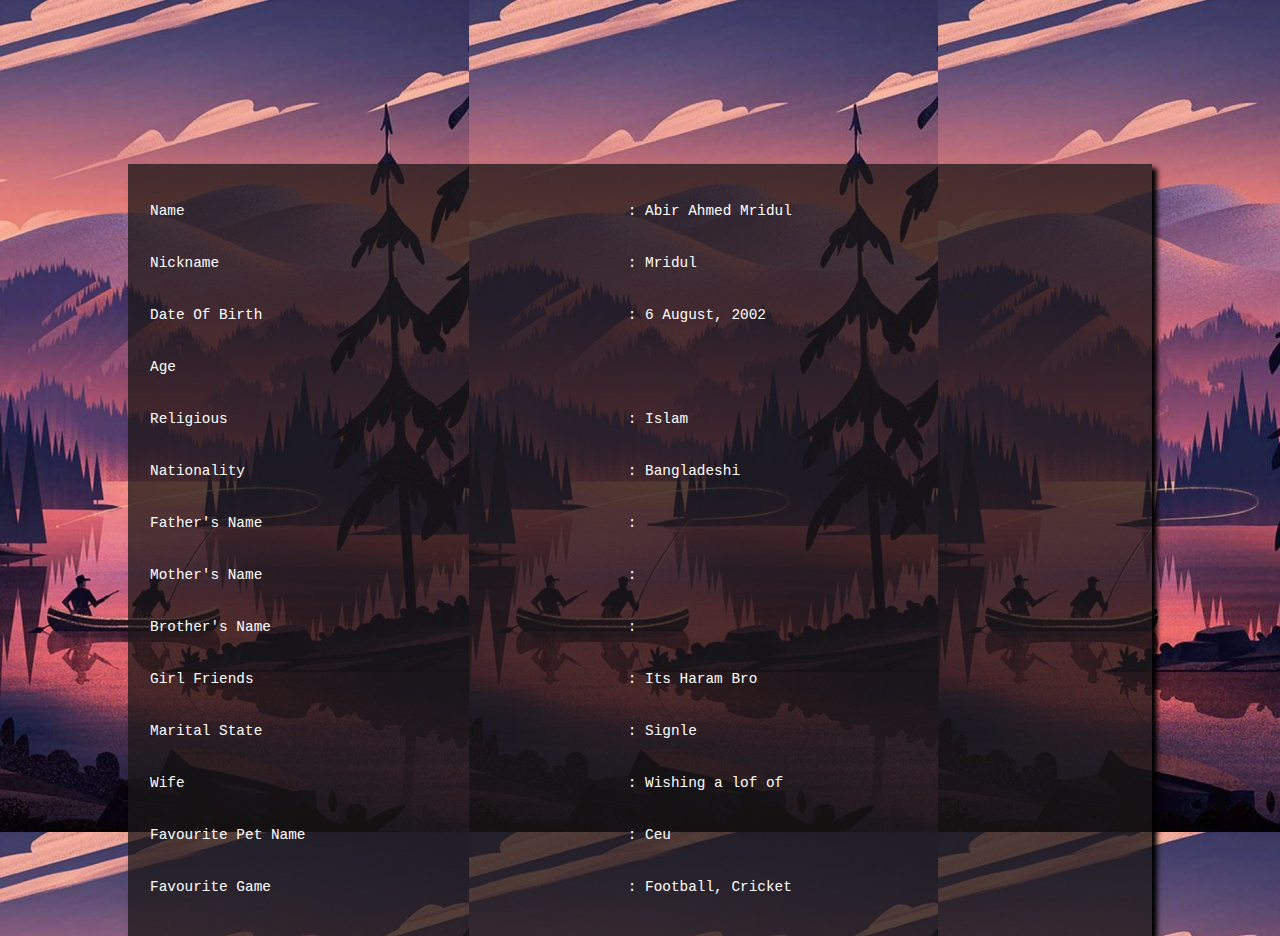
<file: details.html>
<!DOCTYPE html>
<html lang="en">
<head>
    <meta charset="UTF-8">
    <meta http-equiv="X-UA-Compatible" content="IE=edge">
    <meta name="viewport" content="width=device-width, initial-scale=1.0">
    <title>Details</title>
    <link href="style2_mobile.css" rel="stylesheet">
</head>
<body>
    <main>
        <table>
            <tr>
                <td>Name</td>
                <td>: Abir Ahmed Mridul</td>
            </tr>
            <tr>
                <td>Nickname</td>
                <td>: Mridul</td>
            </tr>
            <tr>
                <td>Date Of Birth</td>
                <td>: 6 August, 2002</td>
            </tr>
            <tr>
                <td>Age</td>
                <td></td>
            </tr>
            <tr>
                <td>Religious</td>
                <td>: Islam</td>
            </tr>
            <tr>
                <td>Nationality</td>
                <td>: Bangladeshi</td>
            </tr>
            <tr>
                <td>Father's Name </td>
                <td>: </td>
            </tr>
            <tr>
                <td>Mother's Name</td>
                <td>: </td>
            </tr>
            <tr>
                <td>Brother's Name</td>
                <td>: </td>
            </tr>
            <tr>
                <td>Girl Friends</td>
                <td>: Its Haram Bro</td>
            </tr>
            <tr>
                <td>Marital State</td>
                <td>: Signle</td>
            </tr>
            <tr>
                <td>Wife</td>
                <td>: Wishing a lof of</td>
            </tr>
            <tr>
                <td>Favourite Pet Name</td>
                <td>: Ceu</td>
            </tr>
            <tr>
                <td>Favourite Game</td>
                <td>: Football, Cricket</td>
            </tr>
            <tr>
                <td></td>
                <td></td>
            </tr>
        </table>
    </main>
</body>
</html>
</file>
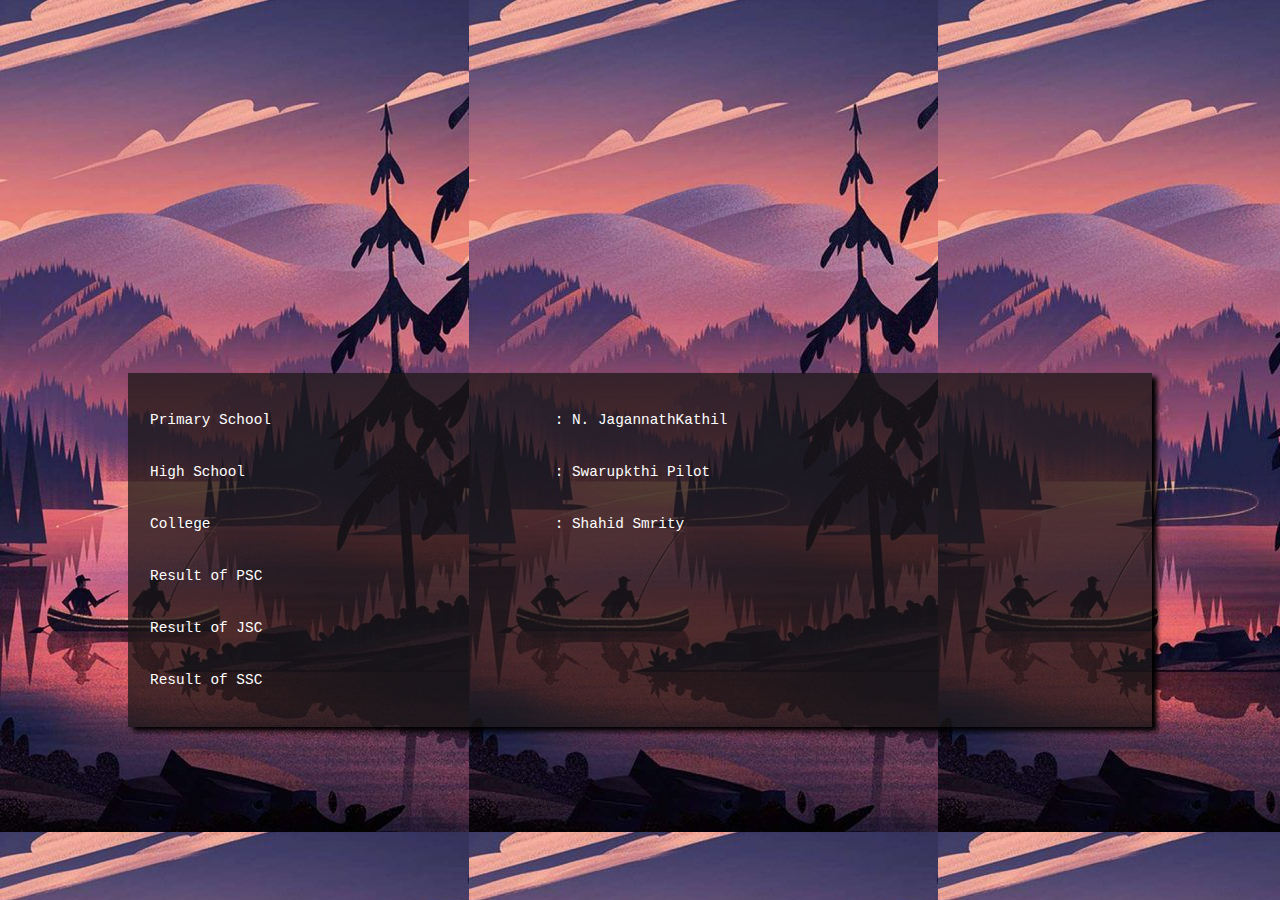
<file: education.html>
<!DOCTYPE html>
<html lang="en">
<head>
    <meta charset="UTF-8">
    <meta http-equiv="X-UA-Compatible" content="IE=edge">
    <meta name="viewport" content="width=device-width, initial-scale=1.0">
    <title>Education</title>
    <link href="style2_mobile.css" rel="stylesheet">
</head>
<body>
    <main>
        <table>
            <tr>
                <td>Primary School</td>
                <td>: N. JagannathKathil</td>
            </tr>
            <tr>
                <td>High School</td>
                <td>: Swarupkthi Pilot</td>
            </tr>
            <tr>
                <td>College</td>
                <td>: Shahid Smrity</td>
            </tr>
            <tr>
                <td>Result of PSC</td>
                <td></td>
            </tr>
            <tr>
                <td>Result of JSC</td>
                <td></td>
            </tr>
            <tr>
                <td>Result of SSC</td>
                <td></td>
            </tr>
        </table>
    </main>
</body>
</html>
</file>
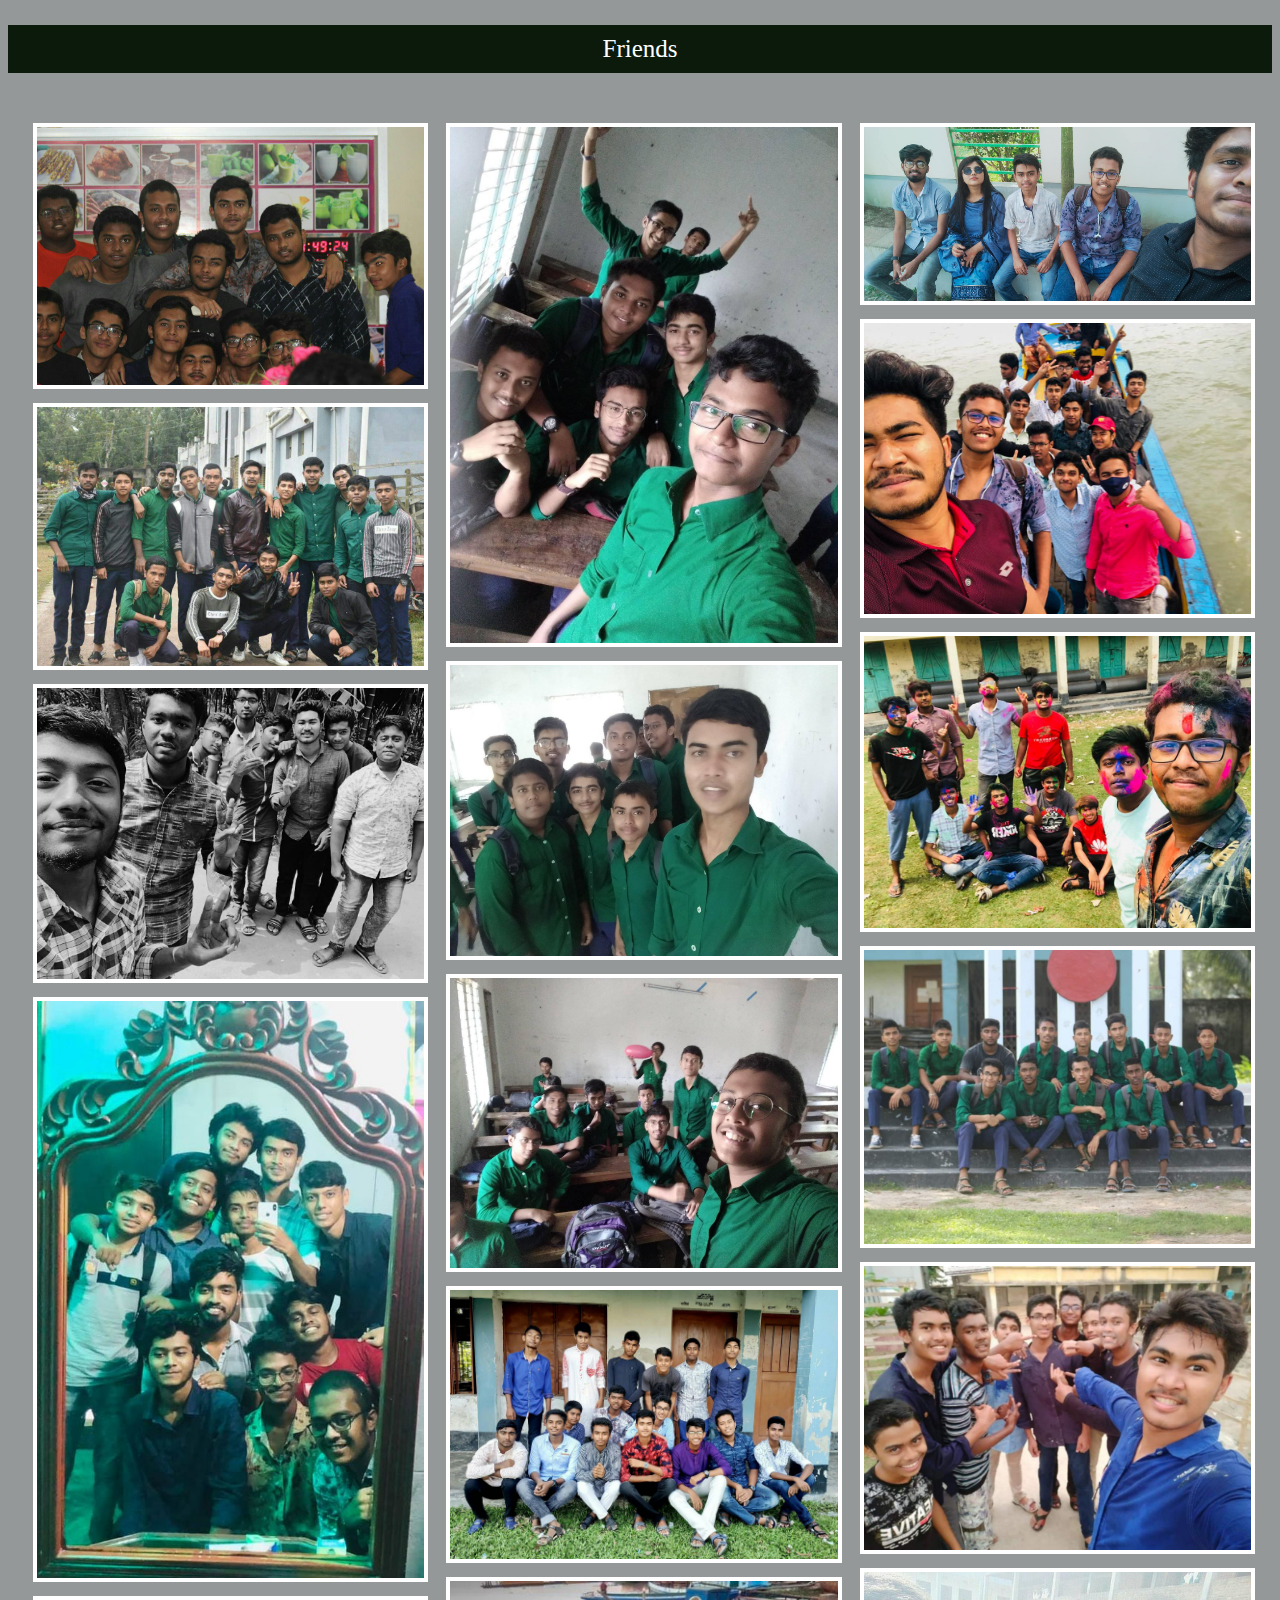
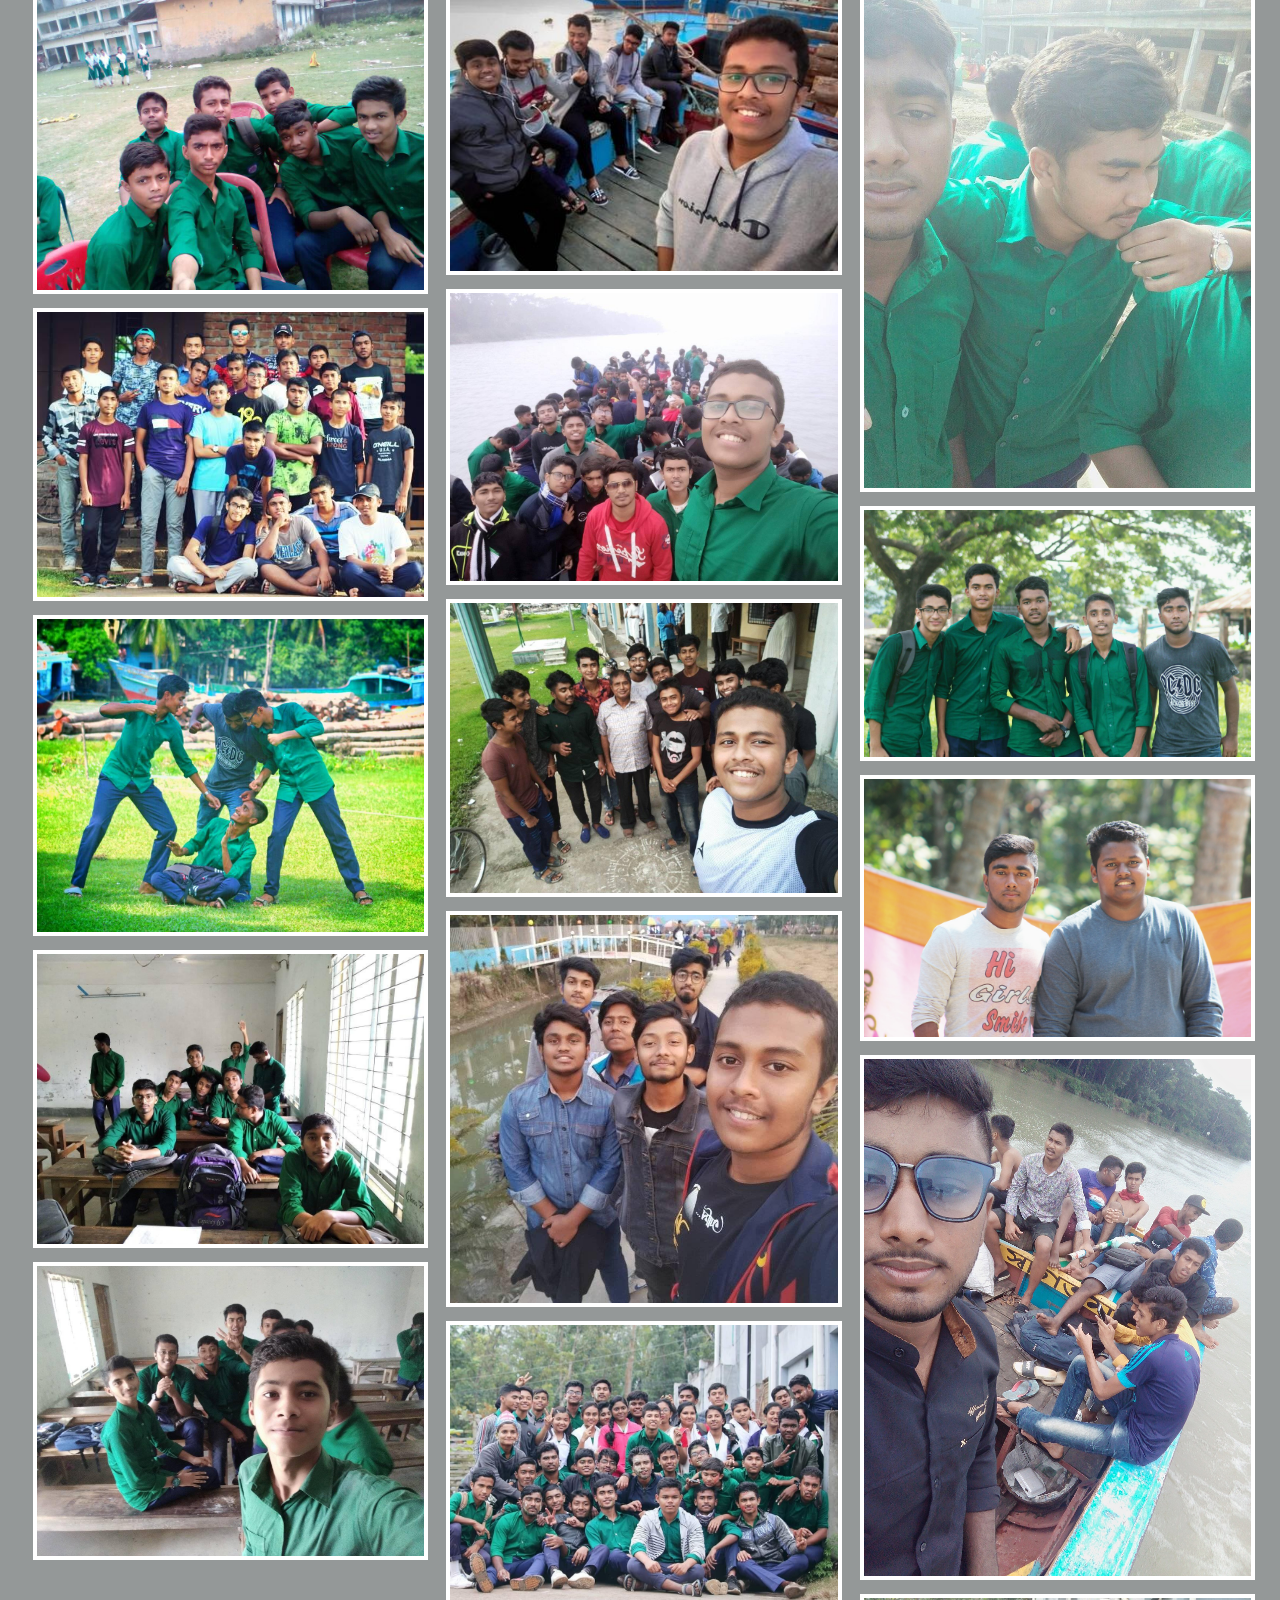
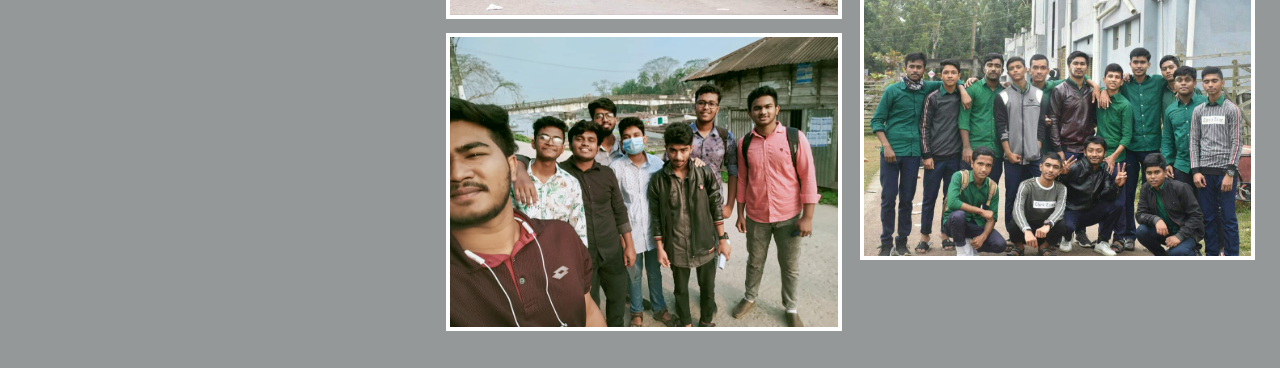
<file: friends.html>
<!DOCTYPE html>
<html lang="en">
<head>
    <meta charset="UTF-8">
    <meta http-equiv="X-UA-Compatible" content="IE=edge">
    <meta name="viewport" content="width=device-width, initial-scale=1.0">
    <title>Friends</title>
    <style>
    body{
        background-color: rgba(144, 148, 148, 0.966);
    } 
    p{
        font-size: 25px;
        text-align: center;
        background-color: rgb(12, 26, 11);
        padding: 10px;
        color: white;
    } 
    p:hover{
        background-color: white;
        color: black;
        transition: 1s;
    }
        .container{
            position: relative;
            column-count: 3;
            padding: 20px;
        }
        .image{
            display: inline-block;
            margin-bottom: 10px;
            margin: 5px;
        }
        img{
            width: 100%;
            border: 4px solid white;
        }
        img:hover{
            border: 4px solid rgb(3, 3, 3);
        }
        #ff{
            width: 50%;
            margin: 0 auto;
            font-size: 20px;
            background-color: rgb(76, 76, 245);
        }
        #ff a{
            text-decoration: none;
            color: white;
        }

    </style>
</head>
<body>
    <p>Friends</p>
   <div class="container">

       <div class="image">
           <img src="memories/1.jpg">
       </div>
       <div class="image">
        <img src="memories/2.jpg">
    </div>
    <div class="image">
        <img src="memories/3.jpg">
    </div>
    <div class="image">
        <img src="memories/4.jpg">
    </div>
    <div class="image">
        <img src="memories/5.jpg">
    </div>
    <div class="image">
        <img src="memories/6.jpg">
    </div>
    <div class="image">
        <img src="memories/7.jpg">
    </div>
    <div class="image">
        <img src="memories/8.jpg">
    </div>
    <div class="image">
        <img src="memories/9.jpg">
    </div>
    <div class="image">
        <img src="memories/10.jpg">
    </div>
    <div class="image">
        <img src="memories/11.jpg">
    </div>
    <div class="image">
        <img src="memories/12.jpg">
    </div>
    <div class="image">
        <img src="memories/13.jpg">
    </div>
    <div class="image">
        <img src="memories/14.jpg">
    </div>
    <div class="image">
        <img src="memories/15.jpg">
    </div>
    <div class="image">
        <img src="memories/16.jpg">
    </div>
    <div class="image">
        <img src="memories/17.jpg">
    </div>
    <div class="image">
        <img src="memories/18.jpg">
    </div>
    <div class="image">
        <img src="memories/19.jpg">
    </div>
    <div class="image">
        <img src="memories/20.jpg">
    </div>
    <div class="image">
        <img src="memories/21.jpg">
    </div>
    <div class="image">
        <img src="memories/22.jpg">
    </div>
    <div class="image">
        <img src="memories/23.jpg">
    </div>
    <div class="image">
        <img src="memories/24.jpg">
    </div>
    <div class="image">
        <img src="memories/25.jpg">
    </div>
    <div class="image">
        <img src="memories/26.jpg">
    </div>
    <div class="image">
        <img src="memories/27.jpg">
    </div>
    <div class="image">
        <img src="memories/28.jpg">
    </div>
    <div class="image">
        <img src="memories/29.jpg">
    </div>
   </div>
</body>
</html>
</file>
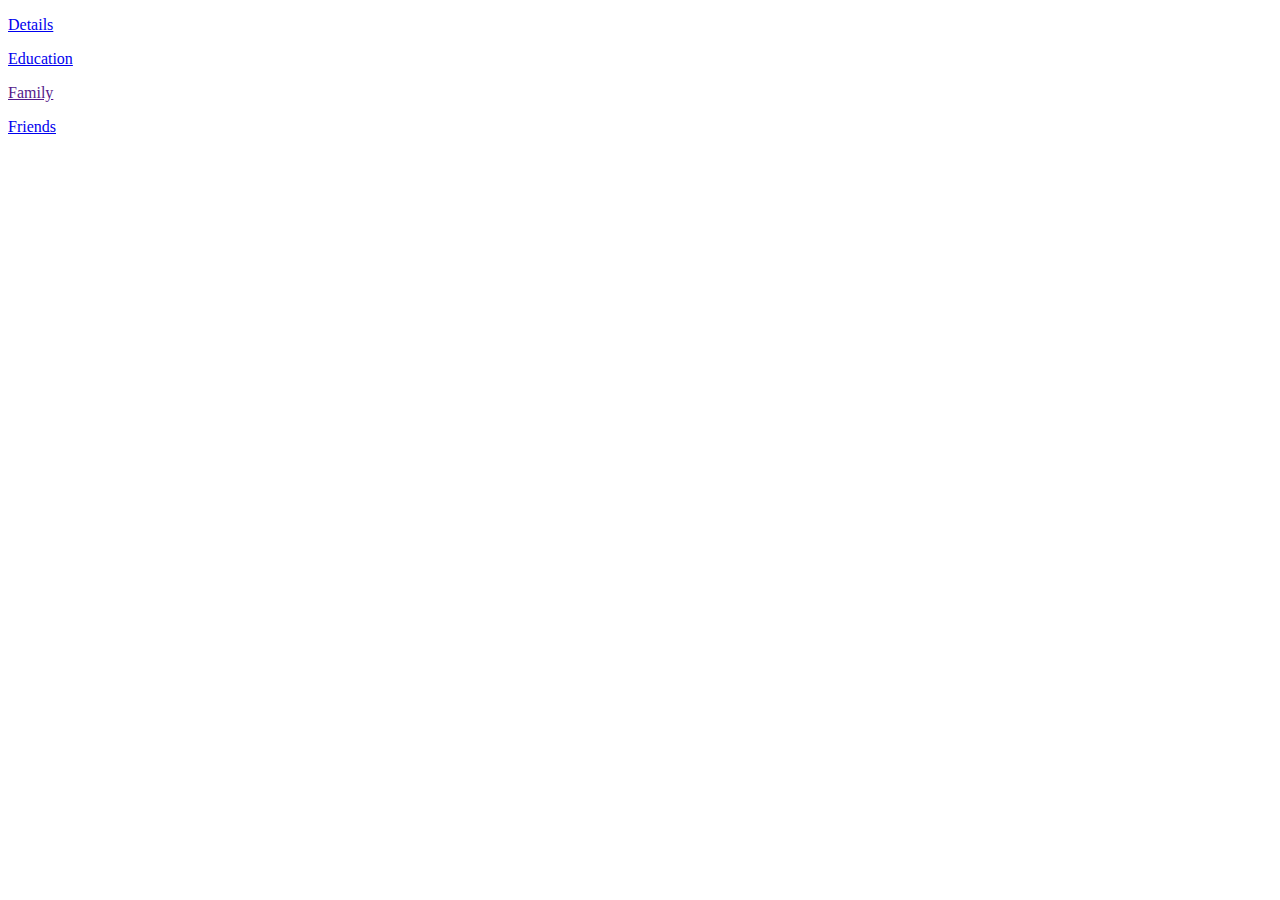
<file: seemore.html>
<!DOCTYPE html>
<html lang="en">
<head>
    <meta charset="UTF-8">
    <meta http-equiv="X-UA-Compatible" content="IE=edge">
    <meta name="viewport" content="width=device-width, initial-scale=1.0">
    <title>Document</title>
    <link href="style_mobile.css" rel="stylesheet">
</head>
<body>
    <div class="main2">
        <div class="box">
            <a href="details.html"><p class="btn">Details</p></a>
            <a href="education.html"> <p class="btn">Education</p></a>
            <a href=""><p class="btn">Family</p></a>
            <a href="friends.html"><p class="btn">Friends</p></a>
        </div>
    </div>
</body>
</html>
</file>
<file: style2_mobile.css>
*{
    padding: 0;
    margin: 0;
}
body{
    background-size: cover;
    background: url(img/bg.jpg);
}
main{
    width: 100vw;
    height: 100vh;
    display: flex;
    justify-content: center;
    align-items: center;
}
table{
    width: 80vw;
    margin-top:200px;
    background-color: rgba(26, 23, 23, 0.753);
    font-size: 0.9rem;
    box-shadow: 5px 4px 5px black;
    padding: 20px;
    color: rgb(255, 255, 255);
    line-height: 50px;
    font-family: 'Courier New', Courier, monospace;
}
</file>
<file: style_mobile.css>
@media screen and (max-width: 600px) {
  *{
    margin: 0%;
    padding: 0;
    box-sizing: border-box;
  }
  body{
    background-color: rgba(34, 34, 32, 0.774);
    max-width: 100vw;
  }
  a{
    text-decoration: none;
  }
  .main1{
    height: 100vh;
    width: 100vw;
  }
  nav{
    background-color: rgb(1, 2, 2);
    height: 50px;
  }
  .name{
    background-color: rgb(192, 188, 188);
    width: 100vw;
    margin: 0 auto;
    color: rgb(78, 59, 59);
    text-align: center;
    padding: 13px;
    font-size: 1.5rem;
    animation-name: name;
    animation-duration: 5s;
    font-family: 'Courier New', Courier, monospace;
  }
  @keyframes name {
    from{
      width: 100vw;
      color: white;
    }
    to{
      width: 100vw;
    }
  }
  .name:hover{
    width: 100vw;
    transition: 2s;
    background-color: rgb(131, 130, 130);
    color: rgb(221, 214, 214);
  }
  .photo{
    display: flex;
    justify-content: center;
    margin-top: 50px;
  }
  .p1{
    border-radius: 50%;
    width: 200px;
    animation-name: photo;
    animation-duration: 5s;
  }
  @keyframes photo{
    from{
      border-radius: 0px;
    }
    to{
      border-radius: 50%;
    }
  }
  .p1:hover{
    border-radius: 0;
    transition: 1s;
  }
  .name2{
    font-size: 20px;
    text-align: center;
    margin: 10px;
    color: white;
  }
  .bio{
    background-color: whitesmoke;
    width: 70vw;
    text-transform: uppercase;
    border-radius: 10px;
    text-align: center;
    margin: 0 auto;
    padding: 20px;
    line-height: 30px;
    font-size: 0.9rem;
  }
  .link{
    display: flex;
    justify-content: center;
    margin: 25px;
  }
  .fa {
    padding: 20px;
    font-size: 30px;
    width: 50px;
    text-align: center;
    text-decoration: none;
    margin: 5px 2px;
  }
  
  .fa:hover {
      opacity: 0.7;
  }
  
  .fa-facebook {
    background: #141414;
    color: white;
  }
  
  .fa-twitter {
    background: #141414;
    color: white;
  }
  
  .fa-google {
    background: #141414;
    color: white;
  }
  
  .fa-linkedin {
    background: #141414;
    color: white;
  }
  
  .fa-youtube {
    background: #141414;
    color: white;
  }
  
  .fa-instagram {
    background: #141414;
    color: white;
  }
  .seemore{
    display: flex;
    justify-content: center;
  }
  .see{
    text-decoration: none;
    color: black;
    font-size: 1.5rem;
    background-color: white;
    width: 40vw;
    text-align: center;
    padding: 10px;
    border-radius: 10px;
  }
  .see:hover{
    background-color: black;
    color: white;
    transition: 1s;
  }
  .main2{
    height: 100vh;
    display: flex;
    justify-content: center;
    align-items: center;
  }
  .box{
    width: 80vw;
    display: flex;
    flex-wrap: wrap;
    justify-content: center;
  }
  .btn{
    background-color: rgb(5, 5, 5);
    padding: 10vw;
    margin: 10px;
    width: 30vw;
    color: whitesmoke;
    border-radius: 20px;
    font-size: 1.2rem;
  }
  .btn:hover{
    background-color: rgb(255, 255, 255);
    color: black;
    transition: 2s;
  }
}
</file>
